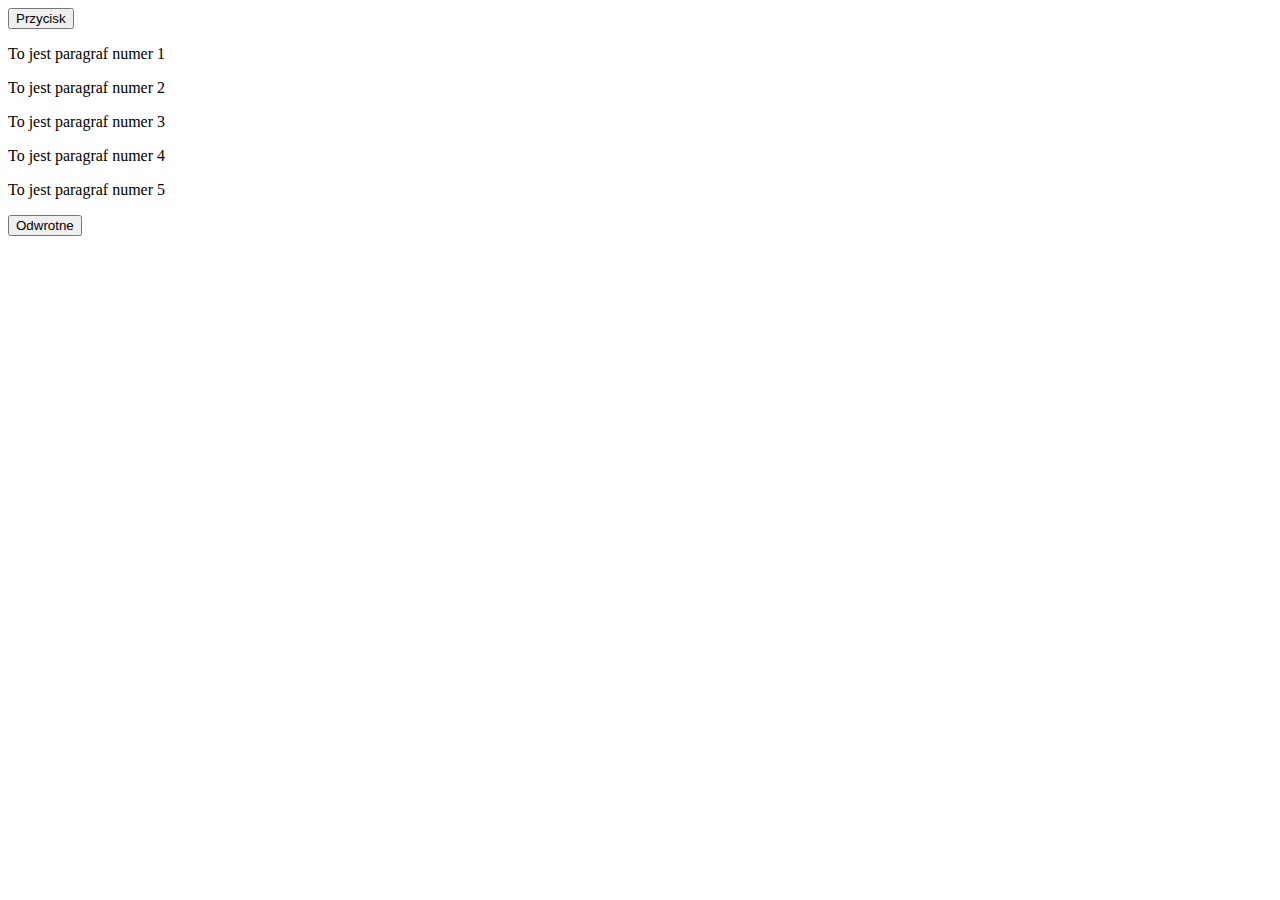
<file: 2-modyfikacja-dom/index.html>
<!DOCTYPE html>
<html lang="en">
<head>
    <meta charset="UTF-8">
    <meta http-equiv="X-UA-Compatible" content="IE=edge">
    <meta name="viewport" content="width=device-width, initial-scale=1.0">
    <title>Document</title>
</head>
<body>
    <button id="przycisk">Przycisk</button>
    <p class="par">To jest paragraf numer 1</p>
    <p class="par">To jest paragraf numer 2</p>
    <p class="par"">To jest paragraf numer 3</p>
    <p class="par">To jest paragraf numer 4</p>
    <p class="par">To jest paragraf numer 5</p>
    <button id="odwrotne">Odwrotne</button>
    <script src="js/jquery-3.6.3.min.js"></script>
    <script src="js/main.js"></script>
</body>
</html>
</file>
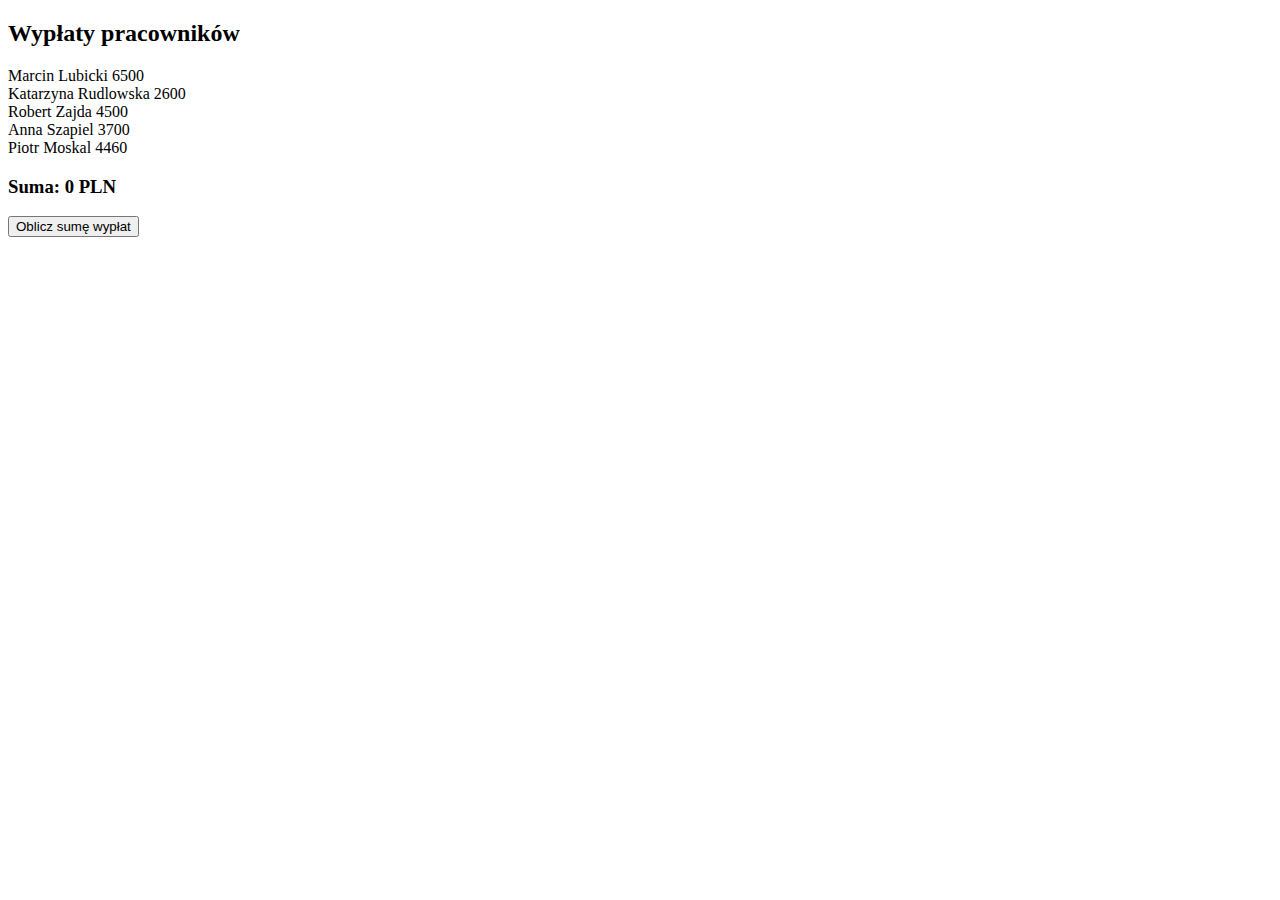
<file: 3-suma-wyplat/index.html>
<!DOCTYPE html>
<html lang="en">
<head>
    <meta charset="UTF-8">
    <meta http-equiv="X-UA-Compatible" content="IE=edge">
    <meta name="viewport" content="width=device-width, initial-scale=1.0">
    <title>Document</title>
</head>
<body>
    <div id="employees">
        <div>
          <h2>Wypłaty pracowników</h2>
        </div>
        <div id="person1">
          <span class="first-name">Marcin</span>
          <span class="last-name">Lubicki</span>
          <span class="salary">6500</span>
        </div>
        <div id="person2">
          <span class="first-name">Katarzyna</span>
          <span class="last-name">Rudlowska</span>
          <span class="salary">2600</span>
        </div>
        <div id="person3">
          <span class="first-name">Robert</span>
          <span class="last-name">Zajda</span>
          <span class="salary">4500</span>
        </div>
        <div id="person4">
          <span class="first-name">Anna</span>
          <span class="last-name">Szapiel</span>
          <span class="salary">3700</span>        
        </div>
        <div id="person5">
          <span class="first-name">Piotr</span>
          <span class="last-name">Moskal</span>
          <span class="salary">4460</span>        
        </div>     
        <div>
          <h3>Suma: <span id="sum">0</span> PLN</h3>
        </div>
      </div>
      <button id="count-sum">Oblicz sumę wypłat</button>
    <script src="js/jquery-3.6.3.min.js"></script>
    <script src="js/main.js"></script>
</body>
</html>
</file>
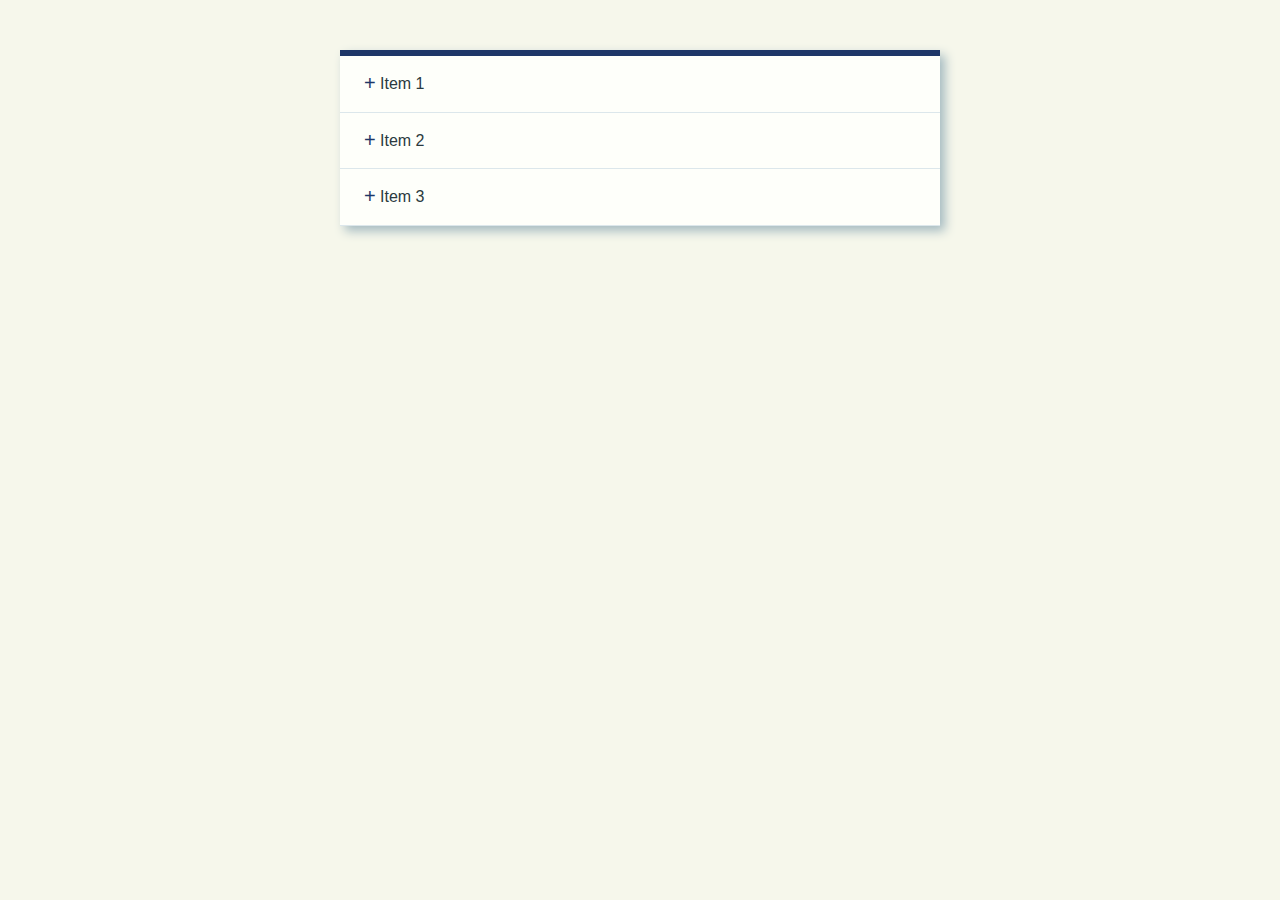
<file: 4-accordion-jquery/index.html>
<!DOCTYPE html>
<html lang="en">

<head>
    <meta charset="UTF-8">
    <meta name="viewport" content="width=device-width, initial-scale=1.0">
    <title>Accordion</title>

    <link rel="stylesheet" href="css/style.css">
</head>

<body>


    <div class="accordion">
        <div class="accordion-item">
            <span class="accordion-title">Item 1</span>
            <p class="accordion-content">Lorem ipsum dolor sit amet consectetur adipisicing elit. Earum labore omnis dolores voluptatum non enim iusto, magni vel alias libero, iure rem totam vero eius quis ipsam architecto mollitia, quibusdam excepturi veniam similique. Quibusdam nesciunt, optio asperiores laudantium adipisci voluptates, ut magni nulla reiciendis obcaecati eaque quo. Accusantium, nostrum commodi?</p>
        </div>
        <div class="accordion-item">
            <span class="accordion-title">Item 2</span>
            <p class="accordion-content">Lorem ipsum dolor sit amet consectetur adipisicing elit. Earum labore omnis dolores voluptatum non enim iusto, magni vel alias libero, iure rem totam vero eius quis ipsam architecto mollitia, quibusdam excepturi veniam similique. Quibusdam nesciunt, optio asperiores laudantium adipisci voluptates, ut magni nulla reiciendis obcaecati eaque quo. Accusantium, nostrum commodi?</p>
        </div>
        <div class="accordion-item">
            <span class="accordion-title">Item 3</span>
            <p class="accordion-content">Lorem ipsum dolor sit amet consectetur adipisicing elit. Earum labore omnis dolores voluptatum non enim iusto, magni vel alias libero, iure rem totam vero eius quis ipsam architecto mollitia, quibusdam excepturi veniam similique. Quibusdam nesciunt, optio asperiores laudantium adipisci voluptates, ut magni nulla reiciendis obcaecati eaque quo. Accusantium, nostrum commodi?</p>
        </div>
    </div>



    <script src="https://code.jquery.com/jquery-3.5.1.min.js"
        integrity="sha256-9/aliU8dGd2tb6OSsuzixeV4y/faTqgFtohetphbbj0=" crossorigin="anonymous"></script>

    <script src="js/main.js"></script>
</body>

</html>
</file>
<file: 4-accordion-jquery/css/style.css>
* {
    box-sizing: border-box;
}

body {
    background-color: #F6F7EB;
    font-family: 'Open Sans', sans-serif;
}

.accordion {
    background-color: #fefffa;
    max-width: 600px;
    margin: 50px auto;
    border-top: 6px solid #1e3768;
    line-height: 1.6;
    box-shadow: 5px 5px 10px 0px #a4bac1;
}

.accordion-item {
    border-bottom: 1px solid #dce7eb;
    padding: 15px 15px 15px 40px;
    cursor: pointer; 
}

.accordion-title {
    color: #2b3a40;
    text-decoration: none;
    display: inline-block;  
    position: relative;
}

.accordion-title::before {
    content: "+";
    font-size: 20px;
    position: absolute;
    left: -16px;
    top: -4px;
    color: #1e3768;
}

.open .accordion-title::before {
    content: "-";
}

.accordion-content {
    display: none;
}
</file>
